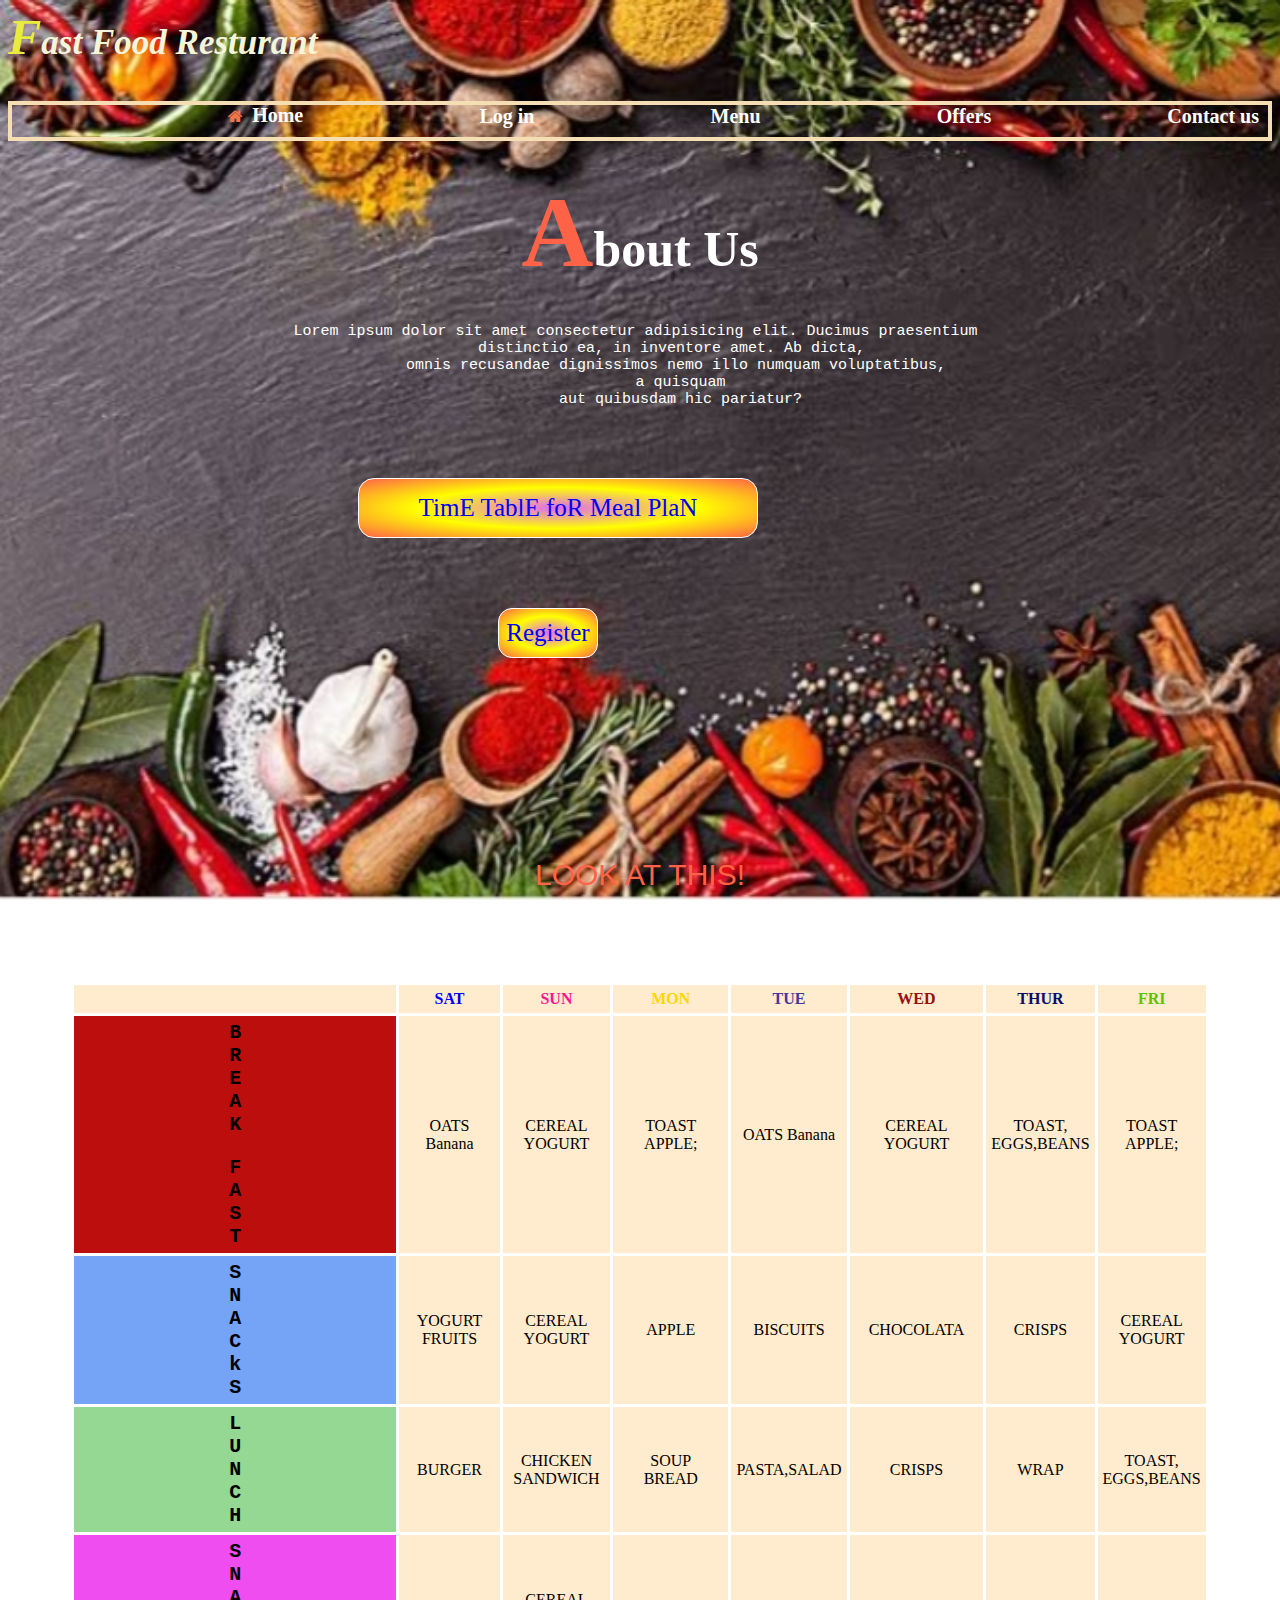
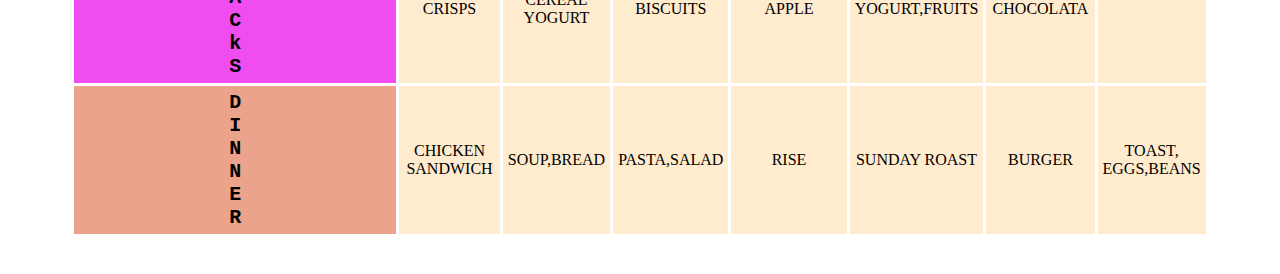
<file: index.html>
<html>
    <head>
    <meta charset="utf-8">
    <link rel="stylesheet" href="first.css">
    <meta name="viewport" content="width=device-width, initial-scale=1.0">
    <link rel="stylesheet" href="https://cdnjs.cloudflare.com/ajax/libs/font-awesome/4.7.0/css/font-awesome.min.css">
    
</head>
    <body id="index">
    
          <p style="font-weight: bold;font-style: italic;font-size:35px ;color: beige;";><span style="color: rgb(233, 236, 61);font-size:50px;">F</span>ast Food Resturant</p>
     
<ul class="nav">

    <li><a href="index.html" ><li class="fa fa-home" style="color: rgb(243, 117, 72);">Home</li></a></li>
    <li><a href="register.html">Log in</a></li>
    <li><a href="menu.html">Menu</a></li>
    <li><a href="offers.html">Offers</a></li>
    <li><a href="contact.html">Contact us</a></li>



    </ul>
    <h1><span class="a">A</span>bout Us</h1>
    <pre class="aa">Lorem ipsum dolor sit amet consectetur adipisicing elit. Ducimus praesentium 
        distinctio ea, in inventore amet. Ab dicta, 
        omnis recusandae dignissimos nemo illo numquam voluptatibus,
         a quisquam
         aut quibusdam hic pariatur?</pre>
<p><a href="#time-table" class="time">TimE TablE foR Meal PlaN</a></p>
    <button id="button"><a href="register.html" style="text-decoration:none;">Register</a></button>


    <p class="at">LOOK AT THIS!</p>
    <div class="t">
    <table id="time-table">
        <tr class="fi">
            <td></td>
            <th style="color: blue;">SAT</th>
<th style="color: deeppink;">SUN</th>
<th style="color: gold;">MON</th>
<th style="color: rgb(71, 55, 156);">TUE</th>
<th style="color: rgb(149, 16, 16);">WED</th>
<th style="color: rgb(11, 11, 110);">THUR</th>
<th style="color: rgb(94, 194, 0);">FRI</th>
</tr>

<tr>
<th style="background-color: rgb(189, 14, 14);">
<pre style="font-size:20px;">B<br>R<br>E<br>A<br>K</pre>
<pre style="font-size: 20px;">F<br>A<br>S<br>T</pre>
</th>
<td>OATS Banana</td>
<td>CEREAL YOGURT</td>
<td>TOAST APPLE;
</td>
<td>OATS Banana</td>
    <td>CEREAL YOGURT</td>
    <td>TOAST, EGGS,BEANS</td>
    <td>TOAST APPLE;</td>

</tr>
<tr>
<th style="background-color: rgb(117, 163, 246);"><pre style="font-size:20px;">S<br>N<br>A<br>C<br>k<br>S</pre></th>
<td>YOGURT<br>FRUITS</td>
<td>CEREAL<br> YOGURT</td>
<td>APPLE
</td>
<td>BISCUITS</td>
    <td>CHOCOLATA</td>
    <td>CRISPS</td>
    <td>CEREAL<br> YOGURT</td>
</tr>

<tr>
    <th style="background-color: rgb(148, 216, 148);"><pre style="font-size:20px;" >L<br>U<br>N<br>C<br>H</pre></th>
    <td>BURGER</td>
    <td>CHICKEN<br> SANDWICH</td>
    <td>SOUP<br>BREAD</td>
    <td>PASTA,SALAD</td>
        <td>CRISPS</td>
        <td>WRAP</td>
       <td>TOAST, EGGS,BEANS</td>


</tr>

<tr>
    <th style="background-color: rgb(240, 77, 240);"><pre style="font-size:20px;" >S<br>N<br>A<br>C<br>k<br>S</pre></th>
    <td>CRISPS</td>
    
    <td>CEREAL YOGURT</td>
    <td>BISCUITS</td>
    <td>APPLE
    </td>
        <td>YOGURT,FRUITS</td>
        <td>CHOCOLATA</td>
    </tr>
    <tr>
        <th style="background-color: rgb(236, 163, 139);"><pre style="font-size:20px;" >D<br>I<br>N<br>N<br>E<br>R</pre></th>
       <td>CHICKEN SANDWICH</td>
    <td>SOUP,BREAD</td>
    <td>PASTA,SALAD</td>
        <td>RISE</td>
        <td>SUNDAY ROAST</td>
        <td>BURGER</td>
        <td>TOAST, EGGS,BEANS</td>

    </tr>
    </table>
   </div>
  
    </body>
</html>
</file>
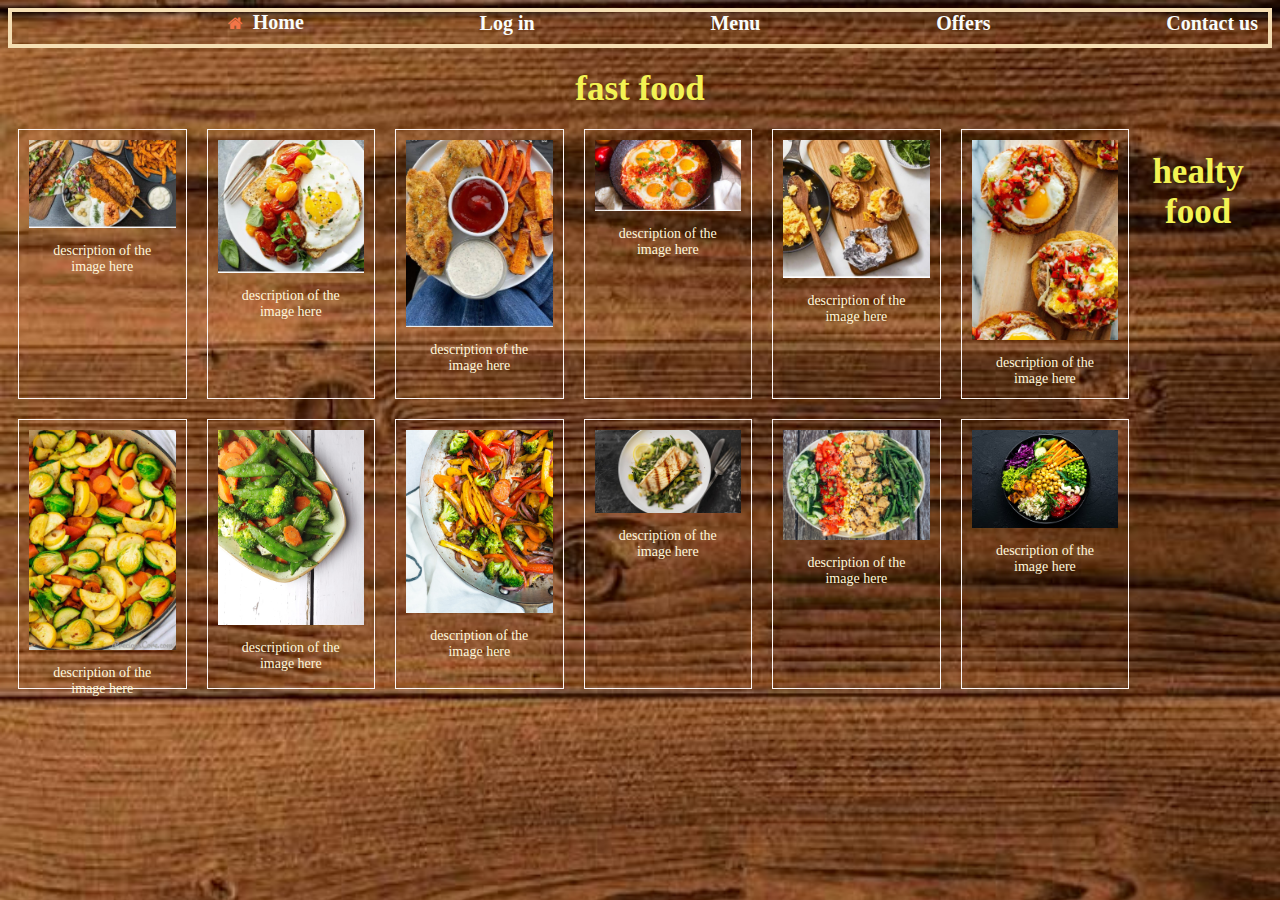
<file: menu.html>
<html>
    <head>
    <meta charset="utf-8">
    <link rel="stylesheet" href="menu.css">
    <meta name="viewport" content="width=device-width, initial-scale=1.0">
    <link rel="stylesheet" href="https://cdnjs.cloudflare.com/ajax/libs/font-awesome/4.7.0/css/font-awesome.min.css">
    </head>
    <body>
        <ul class="nav">
            <li><a href="index.html" ><li class="fa fa-home" style="color: rgb(243, 117, 72);">Home</li></a></li>
            <li><a href="register.html">Log in</a></li>
            <li><a href="menu.html">Menu</a></li>
            <li><a href="offers.html">Offers</a></li>
            <li><a href="contact.html">Contact us</a></li>
           
        </ul>
    <div class="menu">fast food </div>
    <div class="g">
<div class="gallery">
   <a target="_blank" href="WhatsApp Image 2021-06-06 at 9.37.43 AM (1).jpeg">
       <img src="WhatsApp Image 2021-06-06 at 9.37.43 AM (1).jpeg" >
   </a>
   <div class="desc">description of the image here</div>
</div>


<div class="gallery">
   <a target="_blank" href="WhatsApp Image 2021-06-06 at 9.37.43 AM.jpeg">
       <img src="WhatsApp Image 2021-06-06 at 9.37.43 AM.jpeg">
   </a>
   <div class="desc">description of the image here</div>
</div>


<div class="gallery">
   <a target="_blank" href="WhatsApp Image 2021-06-06 at 9.37.44 AM (1).jpeg">
       <img src="WhatsApp Image 2021-06-06 at 9.37.44 AM (1).jpeg">
   </a>
   <div class="desc">description of the image here</div>
</div>

<div class="gallery">
   <a target="_blank" href="WhatsApp Image 2021-06-06 at 9.37.42 AM (4).jpeg">
       <img src="WhatsApp Image 2021-06-06 at 9.37.42 AM (4).jpeg">
   </a>
   <div class="desc">description of the image here</div>
</div>


<div class="gallery">
   <a target="_blank" href="WhatsApp Image 2021-06-06 at 9.37.42 AM (1).jpeg">
       <img src="WhatsApp Image 2021-06-06 at 9.37.42 AM (1).jpeg">
   </a>
   <div class="desc">description of the image here</div>
</div>


<div class="gallery">
   <a target="_blank" href="WhatsApp Image 2021-06-06 at 9.37.43 AM (4).jpeg">
       <img src="WhatsApp Image 2021-06-06 at 9.37.43 AM (4).jpeg">
   </a>
   <div class="desc">description of the image here</div>
</div>
</div>


<br>
<div class="h">healty food</div>
<div class="k">
<div class="gallery">
    <a target="_blank" href="f1.jpeg">
        <img src="f1.jpeg" >
    </a>
    <div class="desc">description of the image here</div>
 </div>
 
 <div class="gallery">
    <a target="_blank" href="f2.jpeg">
        <img src="f2.jpeg">
    </a>
    <div class="desc">description of the image here</div>
 </div>
 
 
 <div class="gallery">
    <a target="_blank" href="f3.jpeg">
        <img src="f3.jpeg" >
    </a>
    <div class="desc">description of the image here</div>
 </div>
 
 <div class="gallery">
    <a target="_blank" href="f4.jpeg">
        <img src="f4.jpeg">
    </a>
    <div class="desc">description of the image here</div>
 </div>
 
 
 <div class="gallery">
    <a target="_blank" href="f5.jpeg">
        <img src="f5.jpeg" >
    </a>
    <div class="desc">description of the image here</div>
 </div>
 
 
 <div class="gallery">
    <a target="_blank" href="f6.jpeg">
        <img src="f6.jpeg" >
    </a>
    <div class="desc">description of the image here</div>
 </div>
 </div>


    </body>
    </html>
</file>
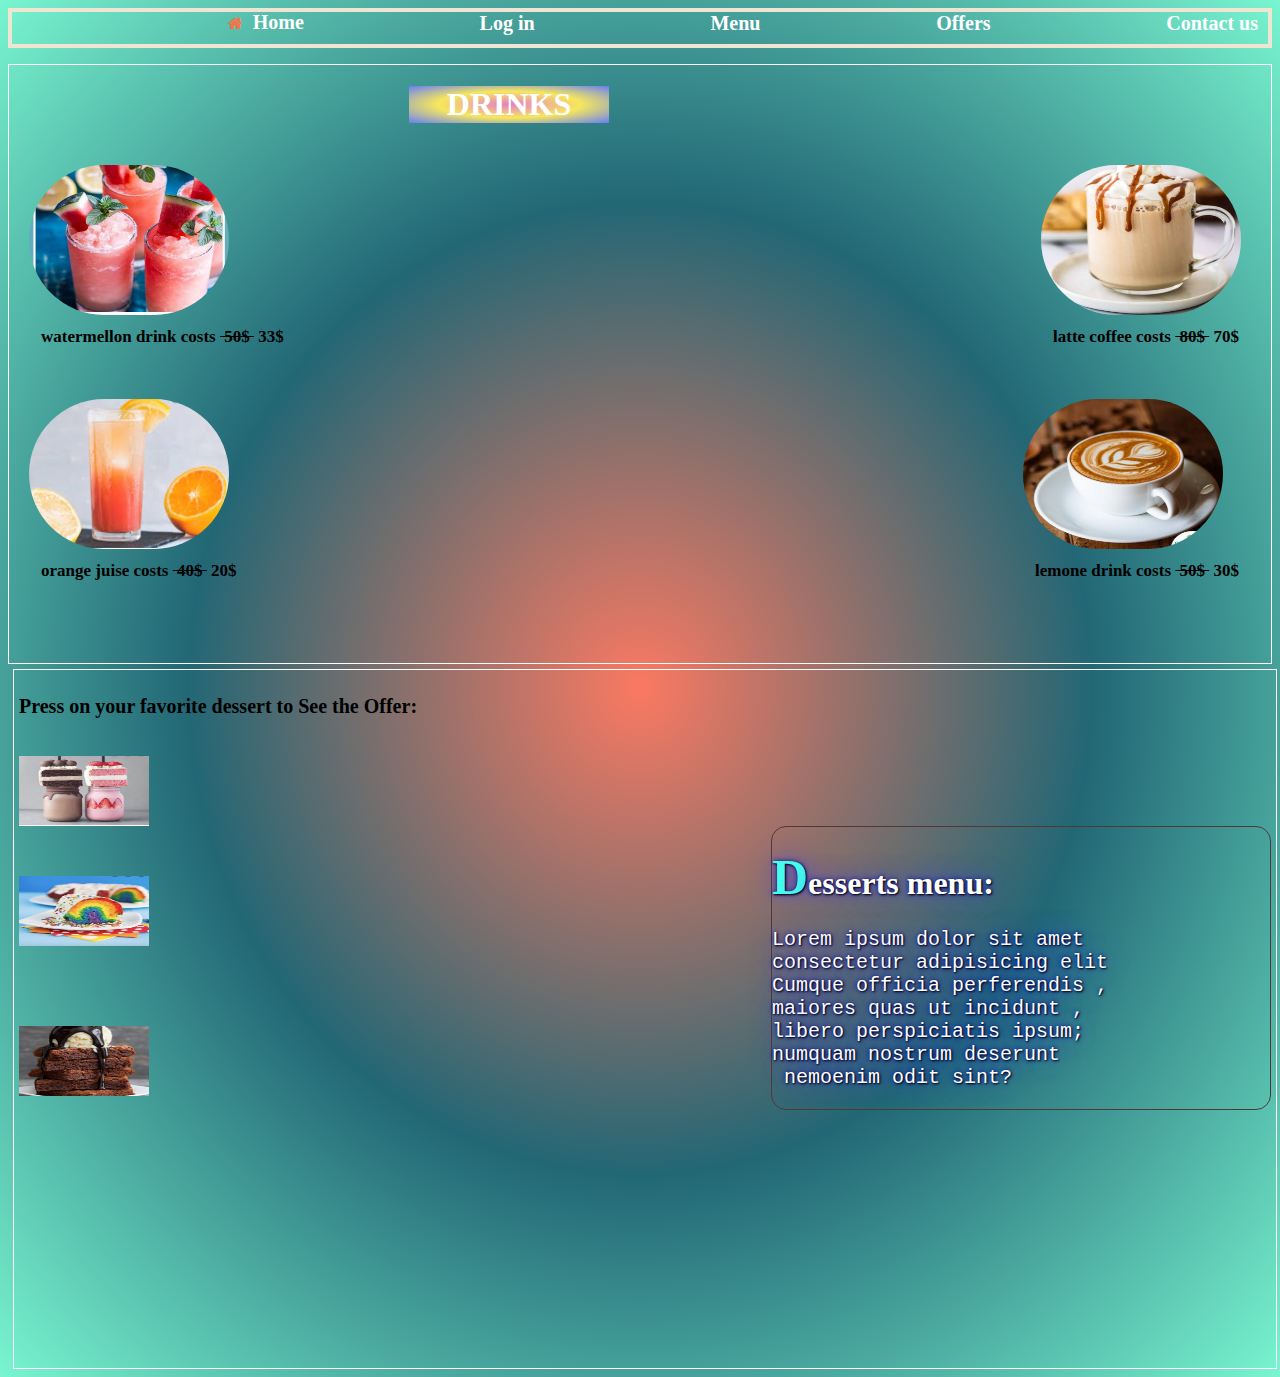
<file: offers.html>
<html>
    <head>
    <meta charset="utf-8">
    <link rel="stylesheet" href="offers.css">
    <meta name="viewport" content="width=device-width, initial-scale=1.0">
    <link rel="stylesheet" href="https://cdnjs.cloudflare.com/ajax/libs/font-awesome/4.7.0/css/font-awesome.min.css">
    </head>
    <body>
        <ul class="nav">
            <li><a href="index.html" ><li class="fa fa-home" style="color: rgb(243, 117, 72);">Home</li></a></li>
            <li><a href="register.html">Log in</a></li>
            <li><a href="menu.html">Menu</a></li>
            <li><a href="offers.html">Offers</a></li>
            <li><a href="contact.html">Contact us</a></li>
           
        </ul>
        <div class="big">
            <h1 class="drink"> DRINKS</h1>
        <div class="hero">
<a target="_blank" href="d1.jpeg">
    <img src="d1.jpeg" width="600px" height="400px">
   
</a>
<pre class="d">watermellon drink costs <del> 50$ </del> 33$</pre>

        </div>

        <div class="hero" style="float: right;">
            <a target="_blank" href="d2.jpeg">
                <img src="d2.jpeg" width="600px" height="400px">
               
            </a>
            <pre class="d">latte coffee costs <del> 80$ </del> 70$</pre>
            
                    </div>
<br>
                    <div class="hero">
                        <a target="_blank" href="d3.jpeg">
                            <img src="d3.jpeg" width="600px" height="400px">
                           
                        </a>
                        <pre class="d">orange juise costs <del> 40$ </del> 20$</pre>
                        <br>
                                </div>
                                <div class="hero" style="float: right;">
                                    <a target="_blank" href="d4.jpeg">
                                        <img src="d4.jpeg" width="600px" height="400px">
                                       
                                    </a>
                                    <pre class="d">lemone drink costs <del> 50$ </del> 30$</pre>
                                    
                                </div>
    </div>

<div class="c">
    <p class="offer">Press on your favorite dessert to See the Offer:</p>
    <br>
    <div class="dropdown">
        <img src="h1.jpeg"width="130" height="70">
        <div class="dropdown-content">
        <img src="h1.jpeg"width="300" height="220">
        <div class="desc">costs <del>150$</del> 100</div>
        </div>
</div>

      <div class="dropdown" style="float: left; margin-top:50px;">
        <img src="h2.jpeg"width="130" height="70">
        <div class="dropdown-content">
        <img src="h2.jpeg"width="300" height="220">
        <div class="desc">it costs <del>130$</del> 90</div>
        </div>
        </div>
        <div class="s">
            <h1 class="u"><span style="font-size: 50px;color:rgb(68, 253, 235);">D</span>esserts menu:</h1>
<div class="q">
            <pre>
Lorem ipsum dolor sit amet
consectetur adipisicing elit 
Cumque officia perferendis ,
maiores quas ut incidunt ,
libero perspiciatis ipsum;
numquam nostrum deserunt 
 nemoenim odit sint?</pre>
             </div>
        </div>
      

      <div class="dropdown" style=" margin-top:200px; display:block">
        <img src="h3.jpeg"width="130" height="70">
        <div class="dropdown-content">
        <img src="h3.jpeg"width="300" height="220">
        <div class="desc"> it costs <del>150$</del> 100</div>
        </div>
      </div>
      </div>
      
    </body>
    </html>
</file>
<file: first.css>
*{
    box-sizing: border-box;
}
body{
    background-image:url("WhatsApp\ Image\ 2021-06-06\ at\ 5.25.58\ AM.jpeg");
    background-repeat: no-repeat;
    background-size: cover;
    height:800px;
}
.nav{

    width:100%;
    display: flex;
    flex-direction: row;
    flex-wrap: nowrap;
    justify-content: space-between;
    height:40px;
    background-color: rgb(0, 0, 0) transparent;
    list-style-type: none;
    flex-grow:1;
    border:4px solid wheat ;

}

li a{
    width:calc(98%/5);
    padding:9px;
    font-size:20px;
    font-weight: bold;
    text-decoration: none;
    color: white;

}
#button{
    width:100px;
 display: flex;
 justify-content:center ;
 background-image:radial-gradient(rgb(224, 108, 240),yellow,tomato);
 align-items: center;
 height: 50px;
 margin:60px;
 margin-left:490px;
 font-family: Ink Free;
 font-size:25px;
 transition-property: all;
 border-radius:14px;
 border:1px solid white;
 
}
#button:hover{
   width: 150px;
   height:70px;
   

}
h1{
    color: white;
    font-size:50px;
    text-align:center;
    font-family:Comic Sans MS ;
}
.a{
    color: tomato;
    font-size:100px;
}
.aa{
    color: white;
    text-align: center;
    font-size:15px;
}

.time{
    text-decoration: none;
    width:400px;
    display: flex;
    justify-content:center ;
    background-image:radial-gradient(rgb(224, 108, 240),yellow,tomato);
    align-items: center;
    height: 60px;
    margin:70px;
    margin-left:350px;
    font-family: Ink Free;
    font-size:25px;
    transition-property: all;
    border:1px solid white;
    border-radius:16px;
    
}
table,th,td{
   
border: 3px solid white;
border-collapse: collapse;
background-color: blanchedalmond;
font-family: italic ;
width:90%;
margin-left:5%;
margin-right: 5%;
margin-top: 90px;


}
th,td{
    padding:5px ;
    text-align: center;

}
.at{
    text-align: center;
    font-size:30px;
    font-family:Verdana, Geneva, Tahoma, sans-serif;
    color: tomato;
   
    padding-top: 140px;
}

@media screen and (max-width:600px) {
   .nav{
        width:100%;
        height: 220px;
        display:flex;
        flex-direction:column;
        justify-content: center;
        align-items:center;
        top:0;
        z-index:1;
        overflow: hidden;

        
    }
   
    li a{
        font-size: 30px;
        border-bottom: 1px solid white;
        padding:5px;
        margin-bottom:2px;

    }
    #button{
        display: flex;
        justify-content: center;
        width:100px;
        margin-left: 150px;
      
    }
    .aa{
        font-size:10px;
        text-align: center;
    }
    .a{
        font-size: 80px;
    }
    .time{
        display: flex;
        justify-content: center;
        margin-left: 50px;
        width:300px;
        
      
    }
    body{
        height:850px;
    }
    .at{
        padding-top:80px;
      
    }
    table,th,td,tr{
    margin-right:60px;
    width:100px;
    overflow:auto;
    padding-right:30px;
    cursor: move;

    }
    .t{
        width:400px; 
        overflow-x: scroll;
   }

}
</file>
<file: menu.css>
*{
    box-sizing: border-box;
}
body{
    background-image: url("WhatsApp\ Image\ 2021-06-06\ at\ 9.37.42\ AM\ \(5\).jpeg");
    background-repeat: no-repeat;
    background-size: cover;
}
.nav{

    width:100%;
    display: flex;
    flex-direction: row;
    flex-wrap: nowrap;
    justify-content: space-between;
    height:40px;
    background-color: rgb(244, 248, 245) transparent;
    list-style-type: none;
    flex-grow:1;
    border:4px solid wheat ;

}

li a{
    width:calc(98%/5);
    padding:10px;
    font-size:20px;
    font-weight: bold;
    text-decoration: none;
    color: rgb(249, 252, 251);

}
.menu{
text-align: center;
padding:5px;
margin:5px;
color:rgb(243, 243, 83);
font-weight: bold;
font-size:35px;
font-family:Lucida Handwriting ;}

div.gallery{
    margin:10px;
    padding:10px;
    width:calc(80%/6);
    border:1px rgb(252, 247, 247) solid;
    float: left;
    height:270px;
   
}

div.gallery:hover{
    border:2px solid rgb(247, 244, 244) ;
}
div.gallery img {
    width: 100%;
    height: auto;
  }
  div.desc {
    padding: 15px;
    text-align: center;
    color: cornsilk;
    font-size:14px;
  }
  .h{
    text-align: center;
    padding:10px;
    margin:5px;
    color:rgb(243, 243, 83);
    font-weight: bold;
    font-size:35px;
    font-family:Lucida Handwriting ;
    
}



    @media screen and (max-width:600px) {
        .nav{
             width:100%;
             height: 220px;
             display:flex;
             flex-direction:column;
             justify-content: center;
             align-items:center;
             top:0;
             z-index:1;
             overflow: hidden;
     
             
         }
         body{
            background-image: url("WhatsApp\ Image\ 2021-06-06\ at\ 9.37.42\ AM\ \(5\).jpeg");
            
            background-repeat: no-repeat;
            background-size: cover;
            backface-visibility:initial;
        }
        
         li a{
             font-size: 30px;
             border-bottom: 1px solid white;
             padding:5px;
             margin-bottom:2px;}
            
            div .gallery{
                width: 90%;
               margin-bottom: 100px;
               height:650px;
            }
            .h{
                margin-top: 550px;
            }
        div.desc{
            font-size: 25px;
        }
            
    }
</file>
<file: offers.css>
*{
    box-sizing: border-box;

}
body{
  background-image:radial-gradient(rgb(250, 121, 98),rgb(34, 103, 117),rgb(121, 245, 208));
    background-repeat: no-repeat;
    background-size: cover;

}
.nav{


    width:100%;
    display: flex;
    flex-direction: row;
    flex-wrap: nowrap;
    justify-content: space-between;
    height:40px;
    background-color: rgb(244, 248, 245) transparent;
    list-style-type: none;
    flex-grow:1;
    border:4px solid rgb(240, 229, 210) ;

}

li a{
    width:calc(98%/5);
    padding:10px;
    font-size:20px;
    font-weight: bold;
    text-decoration: none;
    color: rgb(255, 255, 255);}
    .hero{
        margin: 15px;
        display: inline-block;
       
        padding: 5px;
    }
    .d{
        padding: 5px;
        color:black;
        margin: 7px;
        font-weight: bold;
        font-size:17px;
        font-family:Lucida Handwriting ;
        text-align: center;
        
    }
    .drink{
        text-align: center;
        margin-left:400px;
        width:200px;
        color:white;
        background-image:radial-gradient(rgb(228, 127, 198),rgb(247, 231, 93),rgb(100, 127, 247));


    }
div.hero img{
width: 200px;
height: 150px;
border: 1px;
border-radius:150px;
}
.big{
    border:1px solid white;
    width:100%;
    height:600px;
}
.dropdown{
    position: relative;
    display:block;
}
.dropdown-content {
    display: none;
    z-index: 1;
    padding: 3px;
    position: absolute;
    margin: 2px;
    background-color: #f9f9f9;
    box-shadow: 0px 8px 16px 0px rgba(0,0,0,0.2);
}
.dropdown:hover .dropdown-content{
    display: block;
}
.desc {
    padding: 15px;
    text-align: center;
font-family:Lucida Handwriting ;}
    .c{
        border: 1px solid white;
        height:700px;
        width:100%;
        padding:5px;
        margin:5px;
      

    }
    
    .offer{
        font-weight: bold;
        font-family:Lucida Handwriting ;
        font-size:20px;
    }
.s{

    border-radius:15px; 
    border:1px solid rgb(83, 55, 55);
    width:500px;
      float: right;
      color: white;
  text-shadow: 1px 1px 2px black, 0 0 25px rgb(65, 65, 223), 0 0 5px rgb(1, 1, 158);
      
      
}
.q{
    font-size: 20px;
    font-family:Lucida Handwriting ;
}

    @media screen and (max-width:600px) {
        .nav{
             width:100%;
             height: 220px;
             display:flex;
             flex-direction:column;
             justify-content: center;
             align-items:center;
             top:0;
             z-index:1;
             overflow: hidden;
     
         }
        
         li a{
             font-size: 30px;
             border-bottom: 1px solid white;
             padding:5px;
             margin-bottom:2px;}
            
             div.hero img {
                  width: 100%;
                  height: 250px;
                  

                }
              .big{
                  height:1500px;
              }
              .drink{
                  width:150px;
              margin-left: 170px;
              }
              
.s{

    width:220px;
    height:300px;
    text-align: left;
    padding: 2px;

}


              .clearfix:after {
                content: "";
                display: table;
                clear: both;
              }
            .u{
                font-size:30px;
            }
            
            .q{
                font-size:13px;
            }
            }
</file>
